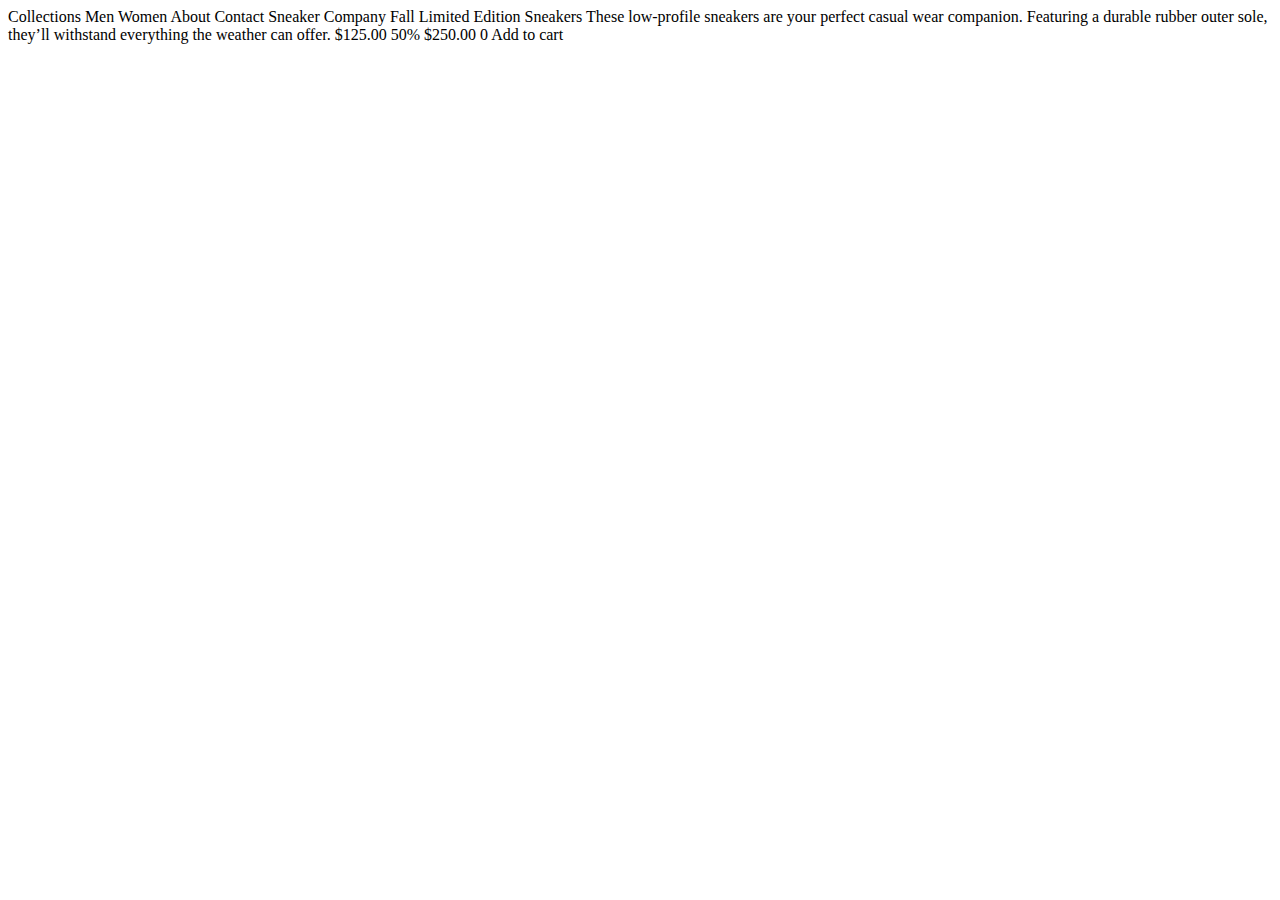
<file: React/react-router-exercise/index.html>
<!DOCTYPE html>
<html lang="en">
<head>
  <meta charset="UTF-8">
  <meta name="viewport" content="width=device-width, initial-scale=1.0"> <!-- displays site properly based on user's device -->

  <link rel="icon" type="image/png" sizes="32x32" href="./images/favicon-32x32.png">
  
  <title>E-commerce product page</title>

</head>
<body>

  Collections
  Men
  Women
  About
  Contact

  Sneaker Company

  Fall Limited Edition Sneakers

  These low-profile sneakers are your perfect casual wear companion. Featuring a 
  durable rubber outer sole, they’ll withstand everything the weather can offer.

  $125.00
  50%
  $250.00

  0
  Add to cart
  
</body>
</html>
</file>
